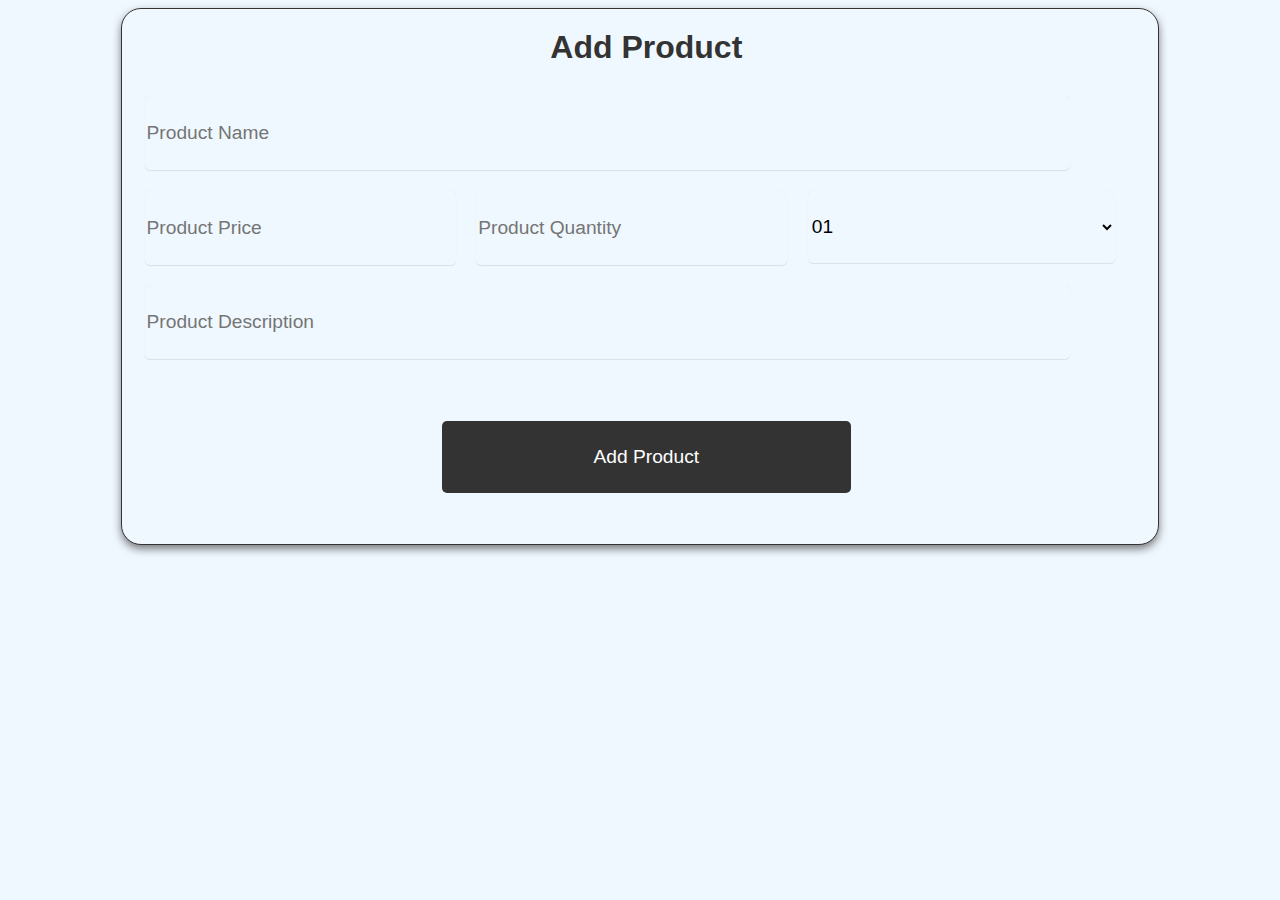
<file: index.html>
<!DOCTYPE html>
<html lang="en">
<head>
    <meta charset="UTF-8">
    <link rel="stylesheet" href="style.css">
    <meta name="viewport" content="width=device-width, initial-scale=1.0">
    <title>Document</title>
</head>
<body>
    <div class="container">

        <div class="title">Add Product</div>
        <input type="text" class="input" placeholder="Product Name">
        <input type="number" class="input small" placeholder="Product Price">
        <input type="number" class="input small" placeholder="Product Quantity">
        <select name="category" aria-placeholder="category" class="input small">
            <option value="cat01">01</option>
            <option value="cat02">02</option>
            <option value="cat03">03</option>
            <option value="cat04">04</option>
          </select>
        <input type="text" class="input" placeholder="Product Description">
        <!-- <input type="text" class="input" placeholder="Product Image"> -->

        <button class="submit" onclick="alert('Still under construction')">Add Product</button>
    </div>
</body>
</html>
</file>
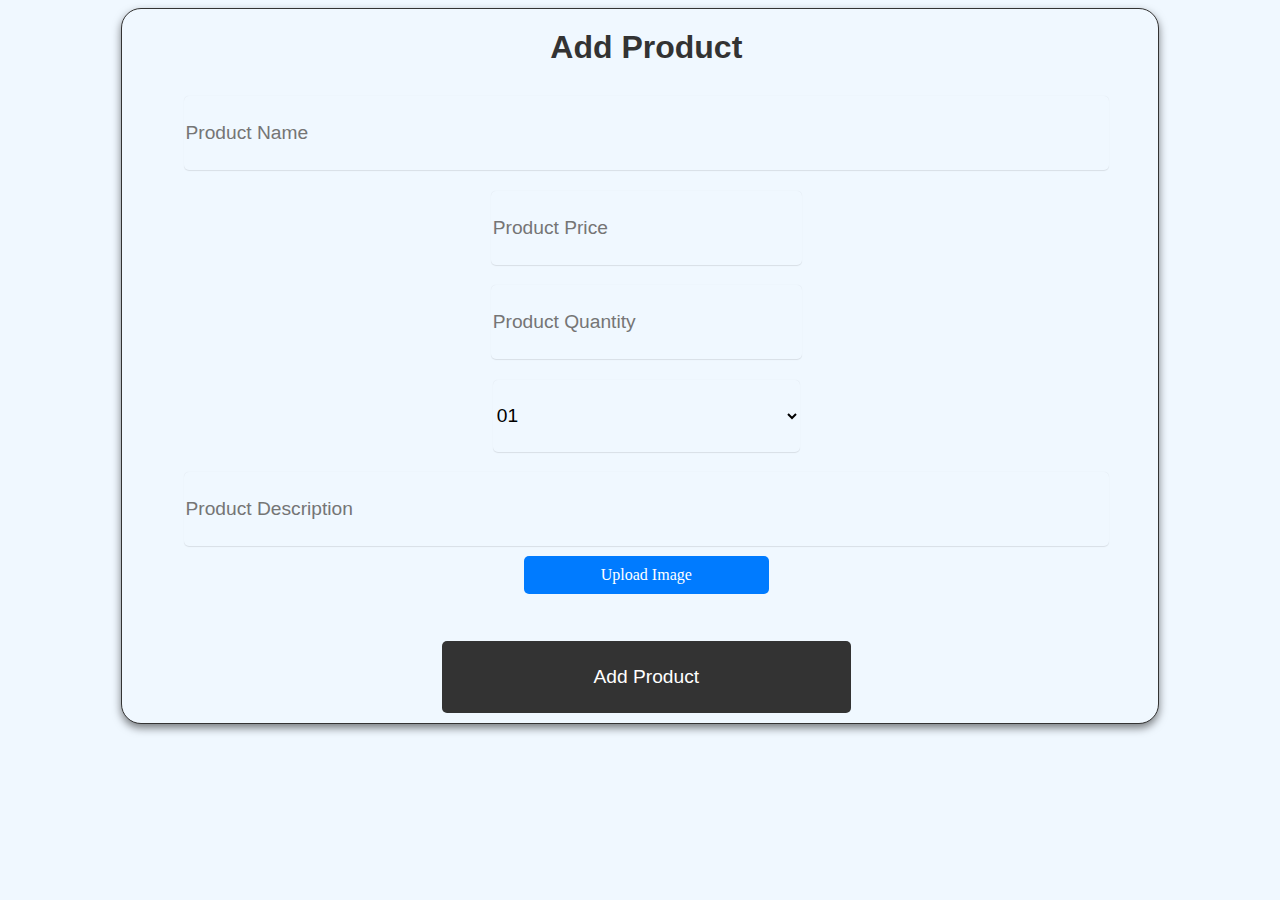
<file: add_product/index.html>
<!DOCTYPE html>
<html lang="en">
<head>
    <meta charset="UTF-8">
    <link rel="stylesheet" href="style.css">
    <meta name="viewport" content="width=device-width, initial-scale=1.0">
    <title>Document</title>
</head>
<body>
    <div class="container">

        <div class="title">Add Product</div>
        <input type="text" class="input" placeholder="Product Name">
        <input type="number" class="input small" placeholder="Product Price">
        <input type="number" class="input small" placeholder="Product Quantity">
        <select name="category" aria-placeholder="category" class="input small">
            <option value="cat01">01</option>
            <option value="cat02">02</option>
            <option value="cat03">03</option>
            <option value="cat04">04</option>
          </select>
        <input type="text" class="input" placeholder="Product Description">
        <!-- <input type="file" accept="image/*" class="input" placeholder="Product Image"> -->
        <label for="imageInput" class="custom-file-upload">Upload Image</label>
        <input type="file" id="imageInput" accept="image/*">
        <br><br>
        <button class="submit" onclick="alert('Still under construction')">Add Product</button>
    </div>
</body>
</html>
</file>
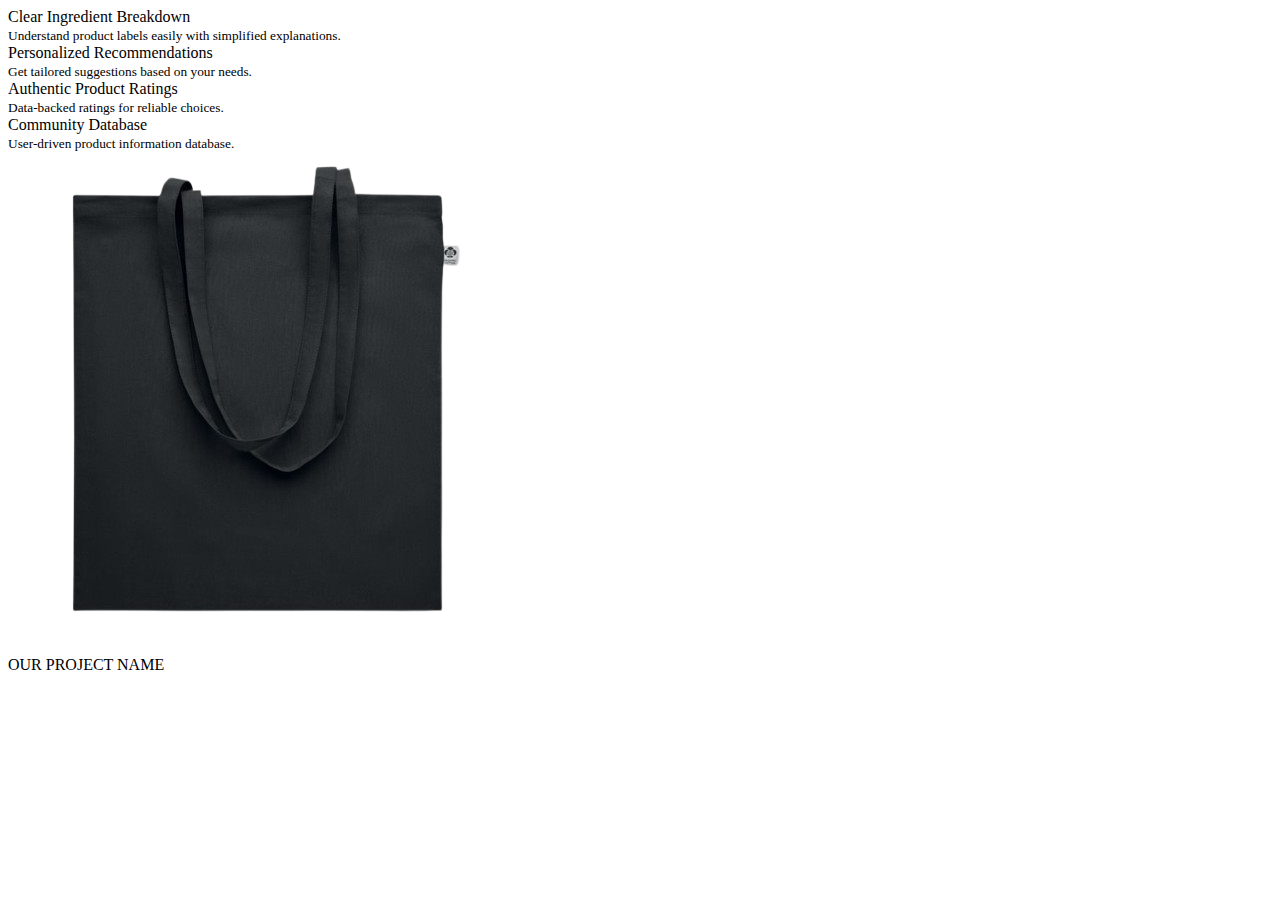
<file: featurebasket.html>
<!DOCTYPE html>
<html lang="en">
<head>
  <meta charset="UTF-8" />
  <meta name="viewport" content="width=device-width, initial-scale=1.0"/>
  <title>Project Reveal with Cards Animation</title>
</head>
<body>
  <div class="scroll-section">
    <section id="about-capability-cards">
      <!-- Each card is wrapped in a .card-wrapper -->
      <div class="card-wrapper">
        <div class="about-capability-card card1">
          Clear Ingredient Breakdown<br>
          <small>Understand product labels easily with simplified explanations.</small>
        </div>
      </div>
      <div class="card-wrapper">
        <div class="about-capability-card card2">
          Personalized Recommendations<br>
          <small>Get tailored suggestions based on your needs.</small>
        </div>
      </div>
      <div class="card-wrapper">
        <div class="about-capability-card card3">
          Authentic Product Ratings<br>
          <small>Data-backed ratings for reliable choices.</small>
        </div>
      </div>
      <div class="card-wrapper">
        <div class="about-capability-card card4">
          Community Database<br>
          <small>User-driven product information database.</small>
        </div>
      </div>
    </section>
  </div>
  
  <div class="bag-container">
    <img src="bagnew.png" alt="Shopping Bag" />
    <div class="project-popup" id="projectPopup">OUR PROJECT NAME</div>
  </div>
  
  <!-- GSAP & ScrollTrigger -->
 
</body>
</html>
</file>
<file: style.css>
body{
    display: flex;
    justify-content: center;
    align-items: center;
    /* height: 90vh; */
    background-color: aliceblue;
}
.container{
    display: block;
    text-align: center;
    /* height: 60vh; */
    width: 80vw;
    padding-left: 1%;
    border-radius: 20px;
    border: 1px solid #333;
    box-shadow: 0 4px 8px rgba(0, 0, 0, 0.5);
    background-color: aliceblue;
}

.title{
    font-size: 2rem;
    font-weight: 700;
    font-family: 'Gill Sans', 'Gill Sans MT', Calibri, 'Trebuchet MS', sans-serif;
    color: #333;
    padding: 20px;
}

.input{
    
    float: left;
    width: 90%;
    height: 8vh;
    margin: 1%;
    border: none;
    box-shadow: 0 0.5px 1px rgba(0, 0, 0, 0.1);
    border-radius: 5px;
    font-size: 1.2rem;
    font-family: 'Gill Sans', 'Gill Sans MT', Calibri, 'Trebuchet MS', sans-serif;
    background-color: aliceblue;
    transition: 0.2s;
}
.input:focus{
    outline: none;
    background-color: rgb(240, 250, 255);
    box-shadow: 0 1px 2px rgba(0, 0, 0, 0.5);
}
.small{
    /* float: left; */
    width: 30%;
    display: inline-block;
}
.submit{
    width: 40%;
    height: 8vh;
    margin: 5%;
    border: none;
    border-radius: 5px;
    font-size: 1.2rem;
    font-family: 'Gill Sans', 'Gill Sans MT', Calibri, 'Trebuchet MS', sans-serif;
    background-color: #333;
    color: white;
    transition: 0.5s;
}
.submit:hover{
    background-color: #000000;
    cursor: pointer;
    box-shadow: 0 4px 8px rgba(0, 0, 0, 0.5);
}
</file>
<file: add_product/style.css>
body{
    display: flex;
    justify-content: center;
    align-items: center;
    background-color: aliceblue;
}
.container{
    display: flex;
    flex-direction: column;
    align-items: center;
    text-align: center;
    width: 80vw;
    padding-left: 1%;
    border-radius: 20px;
    border: 1px solid #333;
    box-shadow: 0 4px 8px rgba(0, 0, 0, 0.5);
    background-color: aliceblue;
}

.button-container {
    display: flex;
    justify-content: space-between;
    width: 100%;
    margin-top: 20px;
}

.title{
    font-size: 2rem;
    font-weight: 700;
    font-family: 'Gill Sans', 'Gill Sans MT', Calibri, 'Trebuchet MS', sans-serif;
    color: #333;
    padding: 20px;
}

.input{
    float: left;
    width: 90%;
    height: 8vh;
    margin: 1%;
    border: none;
    box-shadow: 0 0.5px 1px rgba(0, 0, 0, 0.1);
    border-radius: 5px;
    font-size: 1.2rem;
    font-family: 'Gill Sans', 'Gill Sans MT', Calibri, 'Trebuchet MS', sans-serif;
    background-color: aliceblue;
    transition: 0.2s;
}
.input:focus{
    outline: none;
    background-color: rgb(240, 250, 255);
    box-shadow: 0 1px 2px rgba(0, 0, 0, 0.5);
}
.small{
    /* float: left; */
    width: 30%;
    display: inline-block;
}
#imageInput {
    display: none;
}

/* Style the label to look like a button */
.custom-file-upload {
    display: block;
    float: left;
    height: 10%;
    width: 20%;
    /* margin: 1%; */
    padding: 10px 20px;
    background-color: #007bff;
    color: white;
    font-size: 16px;
    cursor: pointer;
    border-radius: 5px;
    transition: 0.3s;
    /* text-align: center; */
    /* align-self: flex-start; */
    margin-left: 0;
}

.custom-file-upload:hover {
    background-color: #0056b3;
}
.submit{
    width: 40%;
    height: 8vh;
    margin: 1%;
    border: none;
    border-radius: 5px;
    font-size: 1.2rem;
    font-family: 'Gill Sans', 'Gill Sans MT', Calibri, 'Trebuchet MS', sans-serif;
    background-color: #333;
    color: white;
    transition: 0.5s;
}
.submit:hover{
    background-color: #000000;
    cursor: pointer;
    box-shadow: 0 4px 8px rgba(0, 0, 0, 0.5);
}
</file>
